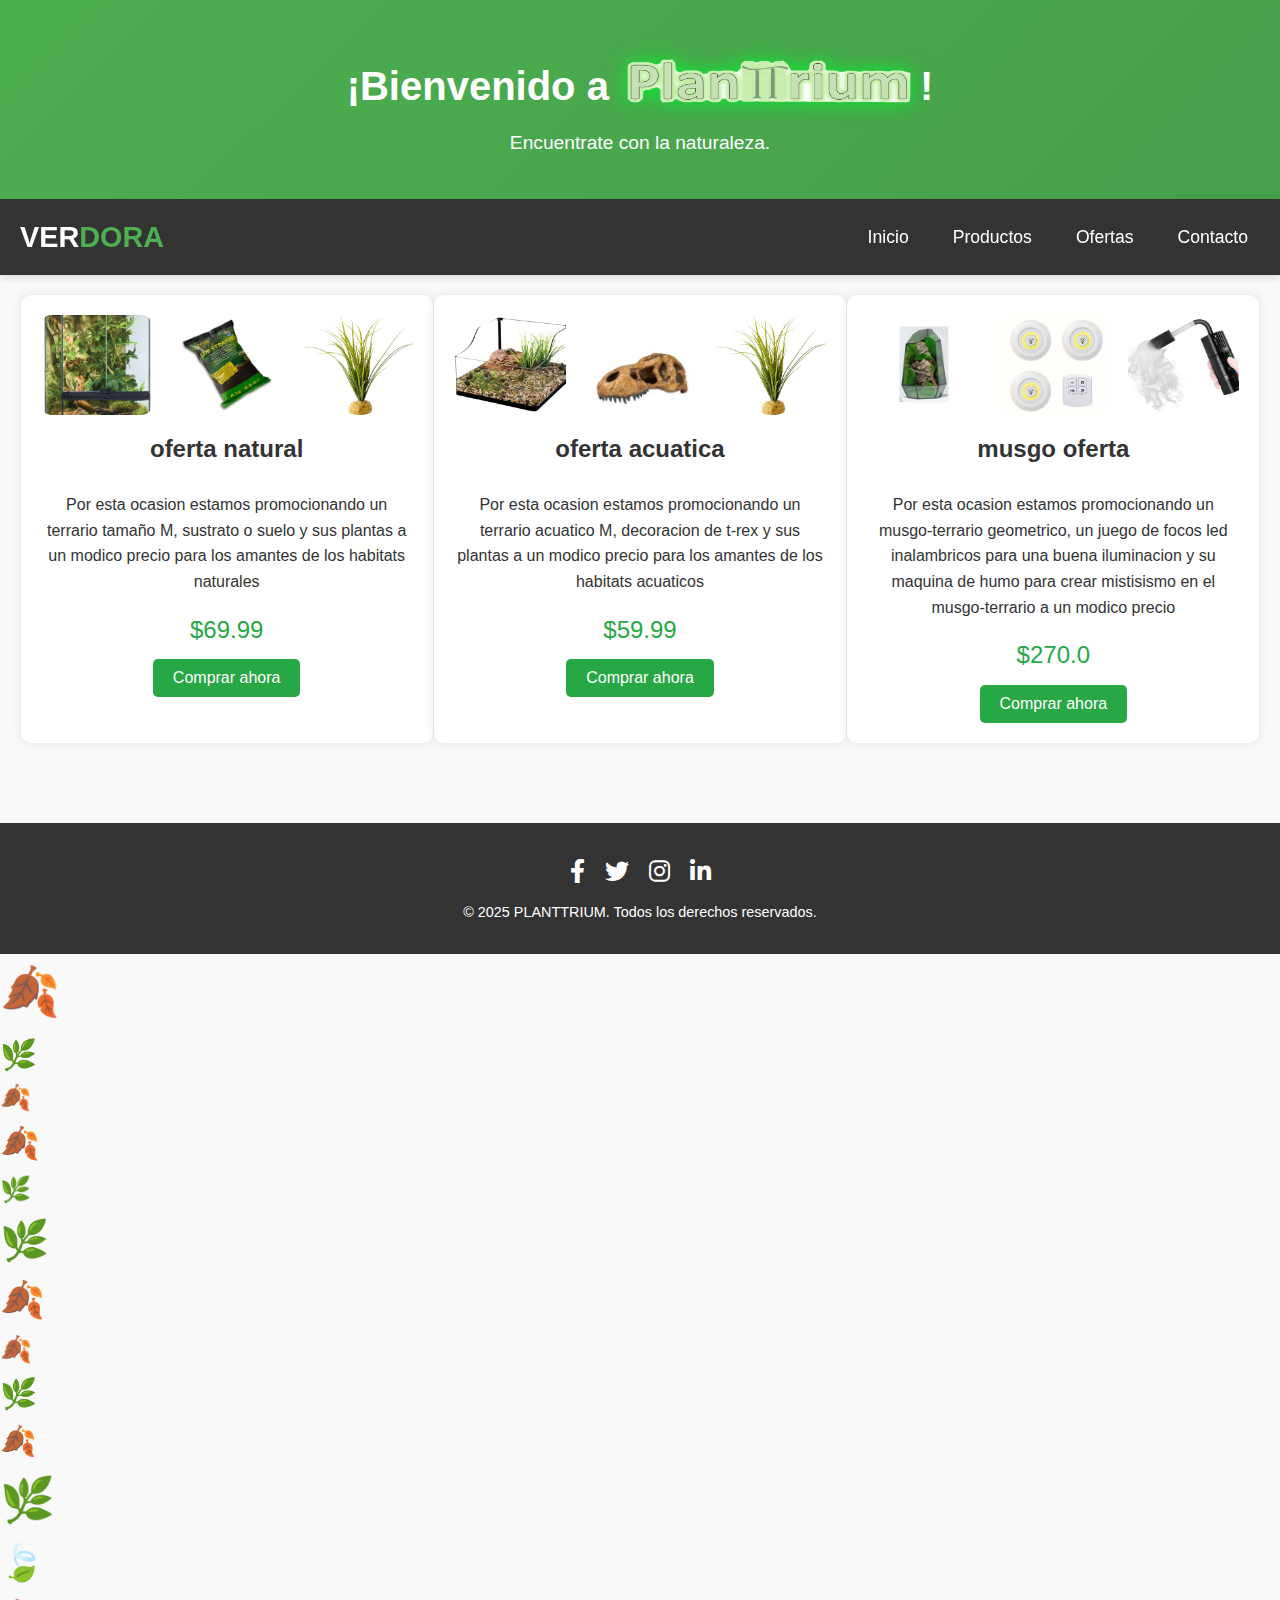
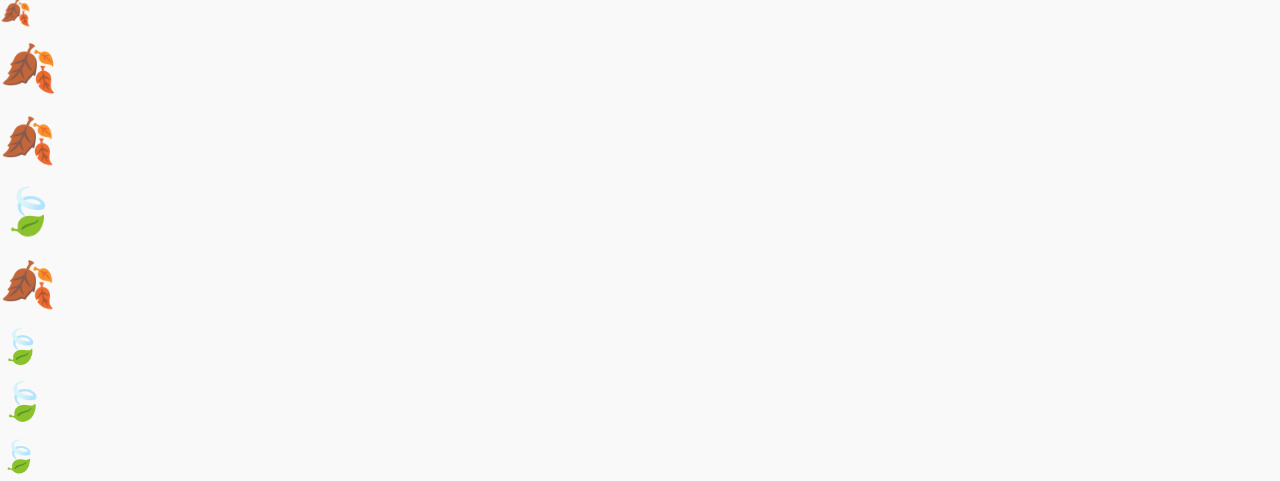
<file: cata.html>
<!DOCTYPE html>
<html lang="es">
<head>
    <meta charset="UTF-8">
    <meta name="viewport" content="width=device-width, initial-scale=1.0">
    <title>Verdora ofertas</title>
    <link rel="stylesheet" href="css/catacss.css">
    <link rel="stylesheet" href="https://cdnjs.cloudflare.com/ajax/libs/font-awesome/6.0.0-beta3/css/all.min.css"> <!-- link para que aparezcan los iconos utilizados  -->
</head>
<body>
    <header id="headerp"> <!-- encabezado y logo de la pagina -->
        <h1>¡Bienvenido a <span><a href="index.html"><img id="logop" src="imagenp/logo.png" alt="logo"></a></span>!</h1>
        <p>Encuentrate con la naturaleza.</p>
    </header>

    <nav class="navbar">
        <div class="navbar-logo">
            <a href="index.html#headerp">VER<span>DORA</span></a>
        </div>
        <ul class="navbar-links">
        <li><a href="index.html">Inicio</a></li>
        <li><a href="#tituproduct">Productos</a></li>
        <li><a href="cata.html">Ofertas</a></li>
        <li><a href="#contactos">Contacto</a></li>
        </ul>
        <div class="navbar-toggle">
        <i class="fas fa-bars"></i>
        </div>
    </nav>

    <section class="products">
        <div class="product">
            <div class="product-images">
                <img src="imagenp/terrarionatural1.jpg" alt="Imagen 1">
                <img src="imagenp/pisodeterrarioanimal.jpg" alt="Imagen 2">
                <img src="imagenp/plantaacuatica.jpg" alt="Imagen 3">
            </div>
            <h3>oferta natural</h3>
            <p>Por esta ocasion estamos promocionando un terrario tamaño M, sustrato o suelo y sus plantas a un modico precio para los amantes de los habitats naturales</p>
            <p class="price">$69.99</p>
            <button>Comprar ahora</button>
        </div>
        <div class="product">
            <div class="product-images">
                <img src="imagenp/terrarioacua2.jpg" alt="Imagen 4">
                <img src="imagenp/casaderex.jpg" alt="Imagen 5">
                <img src="imagenp/plantaacuatica.jpg" alt="Imagen 6">
            </div>
            <h3>oferta acuatica</h3>
            <p>Por esta ocasion estamos promocionando un terrario acuatico M, decoracion de t-rex y sus plantas a un modico precio para los amantes de los habitats acuaticos</p>
            <p class="price">$59.99</p>
            <button>Comprar ahora</button>
        </div>
        <div class="product">
            <div class="product-images">
                <img src="imagenp/musgoterrario2.jpg" alt="Imagen 7">
                <img src="imagenp/focoled.jpg" alt="Imagen 8">
                <img src="imagenp/minimaquinahumo.jpg" alt="Imagen 9">
            </div>
            <h3>musgo oferta</h3>
            <p>Por esta ocasion estamos promocionando un musgo-terrario geometrico, un juego de focos led inalambricos para una buena iluminacion y su maquina de humo para crear mistisismo en el musgo-terrario a un modico precio</p>
            <p class="price">$270.0</p>
            <button>Comprar ahora</button>
        </div>
    </section>

    <footer id="contactos">
    
        <div class="social-links">
            <a href="https://www.facebook.com" target="_blank" class="social-icon">
                <i class="fab fa-facebook-f"></i>
            </a>
            <a href="https://twitter.com" target="_blank" class="social-icon">
                <i class="fab fa-twitter"></i>
            </a>
            <a href="https://www.instagram.com" target="_blank" class="social-icon">
                <i class="fab fa-instagram"></i>
            </a>
            <a href="https://www.linkedin.com" target="_blank" class="social-icon">
                <i class="fab fa-linkedin-in"></i>
            </a>
        </div>
        <p>&copy; 2025 PLANTTRIUM. Todos los derechos reservados.</p>
    </footer>
    <script src="/js/efectos-ecologicos.js"></script>
    <script src="/js/scrollsmooth.js"></script>
    <script src="/js/blur.js"></script>
</body>
</html>
</file>
<file: css/catacss.css>
/* Estilos generales */
body {
    font-family: 'Arial', sans-serif;
    background-color: #f9f9f9;
    margin: 0;
    padding: 0;
    color: #333;
    line-height: 1.6;
}

/* Encabezado */
header {
    background: linear-gradient(135deg, #4CAF50, #45a049);
    color: white;
    padding: 40px 20px;
    text-align: center;
    box-shadow: 0 4px 6px rgba(0, 0, 0, 0.1);
}

header h1 {
    margin: 0;
    font-size: 2.5em;
}
#logop{
    width: 300px;
    height: 60px;
    display:inline-flex;
    position: relative;
    top: 10px;
    filter: drop-shadow(0 0 10px rgb(3, 238, 42)); /* sombra alrededor de la imagen */
}

header p {
    margin: 10px 0 0;
    font-size: 1.2em;
}

/* Barra de navegación */
.navbar {
    display: flex;
    justify-content: space-between;
    align-items: center;
    background-color: #333;
    padding: 15px 20px;
    box-shadow: 0 4px 6px rgba(0, 0, 0, 0.1);
    position: sticky;
    top: 0;
    z-index: 1000;
}

.navbar-logo a {
    color: #fff;
    font-size: 1.8em;
    text-decoration: none;
    font-weight: bold;
}

.navbar-logo span {
    color: #4CAF50;
}

.navbar-links {
    list-style: none;
    display: flex;
    margin: 0;
    padding: 0;
}

.navbar-links li {
    margin-left: 20px;
}

.navbar-links a {
    color: #fff;
    text-decoration: none;
    font-size: 1.1em;
    padding: 8px 12px;
    transition: all 0.3s ease;
    position: relative;
}

.navbar-links a::after {
    content: '';
    position: absolute;
    width: 0;
    height: 2px;
    background: #4CAF50;
    bottom: 0;
    left: 0;
    transition: width 0.3s ease;
}

.navbar-links a:hover::after {
    width: 100%;
}

.navbar-links a:hover {
    color: #4CAF50;
}

.navbar-toggle {
    display: none;
    color: #fff;
    font-size: 1.5em;
    cursor: pointer;
}

/* Responsive para el navbar */
@media (max-width: 768px) {
    .navbar-links {
        display: none;
        flex-direction: column;
        width: 100%;
        background-color: #333;
        position: absolute;
        top: 60px;
        left: 0;
    }

    .navbar-links.active {
        display: flex;
    }

    .navbar-links li {
        margin: 10px 0;
        text-align: center;
    }

    .navbar-toggle {
        display: block;
    }
}

.products {
    display: flex;
    justify-content: space-around;
    padding: 20px;
    flex-wrap: wrap;
}

.product {
    background-color: #fff;
    padding: 20px;
    border-radius: 10px;
    box-shadow: 0 0 10px rgba(0, 0, 0, 0.1);
    text-align: center;
    width: 30%;
    margin-bottom: 20px;
}

.product-images {
    display: flex;
    justify-content: space-between;
    margin-bottom: 15px;
}

.product-images img {
    width: 30%; /* Cada imagen ocupa un tercio del espacio */
    border-radius: 10px;
    object-fit: cover; /* Asegura que las imágenes mantengan su proporción */
    height: 100px; /* Altura fija para las imágenes */
}

.product h3 {
    margin-top: 0;
    font-size: 1.5em;
}

.product .price {
    font-size: 1.5em;
    color: #28a745;
    margin: 10px 0;
}

.product button {
    background-color: #28a745;
    color: white;
    border: none;
    padding: 10px 20px;
    border-radius: 5px;
    cursor: pointer;
    font-size: 1em;
}

.product button:hover {
    background-color: #218838;
}

/* Pie de página */
footer {
    background-color: #333;
    color: white;
    padding: 20px 0;
    text-align: center;
    position: relative;
    margin-top: 40px;
}

footer p {
    margin: 10px 0;
    font-size: 0.9em;
}

/* Enlaces sociales */
.social-links {
    display: flex;
    justify-content: center;
    gap: 20px;
    margin-top: 10px;
}

.social-icon {
    color: white;
    font-size: 1.5em;
    text-decoration: none;
    transition: color 0.3s ease;
}

.social-icon:hover {
    color: #4CAF50;
}

/* Responsive diseño */
@media (max-width: 768px) {
    header h1 {
        font-size: 2em;
    }

    header p {
        font-size: 1em;
    }

    .product-card {
        width: 100%;
        margin: 10px 0;
    }

    .buy-button {
        width: 100%;
        padding: 15px;
    }
}
</file>
